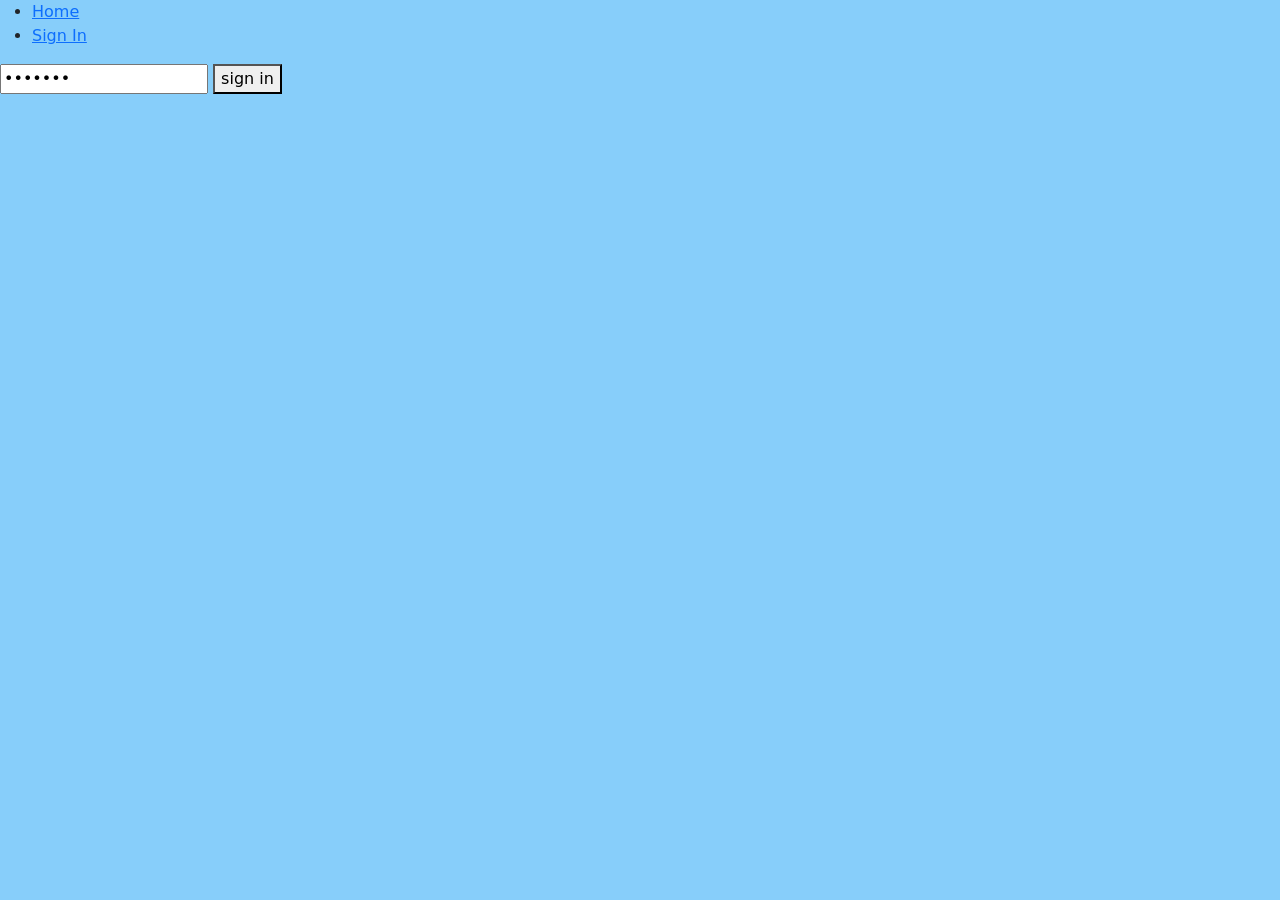
<file: index.html>
<!doctype html>
<html lang="en">

<head>
  <meta charset="UTF-8" />
  <meta name="viewport" content="width=device-width, initial-scale=1.0" />
  <title>Home</title>
  <link href="https://cdn.jsdelivr.net/npm/bootstrap@5.3.2/dist/css/bootstrap.min.css" rel="stylesheet">
  <link rel="stylesheet" href="assets/css/dev-priavte.css">

</head>

<body>
  <nav>
    <ul>
      <li><a href="index.html">Home</a></li>
      <li><a href="signin.html">Sign In</a></li>
    </ul>
  </nav>

  <h1> Amazing Travels</h1>
  <h3>A blog about great places</h3>

  <img src="assets/img/blue-ridge-image.webp" alt="Blue Ridge Mountains" />
  <div class="container">
    <div class="travel_regions">
      <div class="southwest">
        <h2>Southwest region</h2>
        <p>See the sites of Albuquerque, Phoenix, and Las Vegas.</p>
      </div>
      <div class="northeast">
        <h2>Northeast region</h2>
        <p>Discover the charm of New York City, Boston, and Philadelphia.</p>
      </div>
      <div class="midwest">
        <h2>Midwest region</h2>
        <p>Experience the heart of middle America from Chicago, St. Louis, Minneapolis and Detroit.</p>
      </div>
      <div class="southeast">
        <h2>Southeast region</h2>
        <p>Discover the beautiful cites of the Southeast like Atlanta, Nashville, Miami, and Charleston.</p>
      </div>
    </div>
  </div>
  </div>

  <div class="container">
    <h3>submit a new place to travel </h3>
    <lable>new place</lable>
    <input>
    <button>submit new place</button>
  </div>

  <p>You get to see this amazing world</p>

  <footer>
    <p>2026 Amazing Travels. By Johnathan Ballard.</p>
  </footer>

  <footer class="footer mt-auto py-3 bg-light">
  <div class="container">
    <span class="text-muted">
      <a href="">GitHub Profile</a> | <a href="https://github.com/Johnathan-GIS/Bravo_Dev_Ballard">source code</a>
    </span>
  </div>
  </footer>

  <script src="assets/js/javascript_signin.js"></script>
  <script src="assets/js/private_signin.js"></script>

</body>

</html>
</file>
<file: assets/css/dev-priavte.css>
body {
background-color: turquoise;
}

h1 {
color: red;
text-align: center;
}

p {
font-family: "New Roman Times", serif;
font-size: 30px;
}
</file>
<file: assets/css/dev-login.css>
body {
background-color: lightskyblue;
}

h1 {
color: Violet;
text-align: Left;
}

p {
font-family: "New Roman Times", serif;
font-size: 30px;
}
</file>
